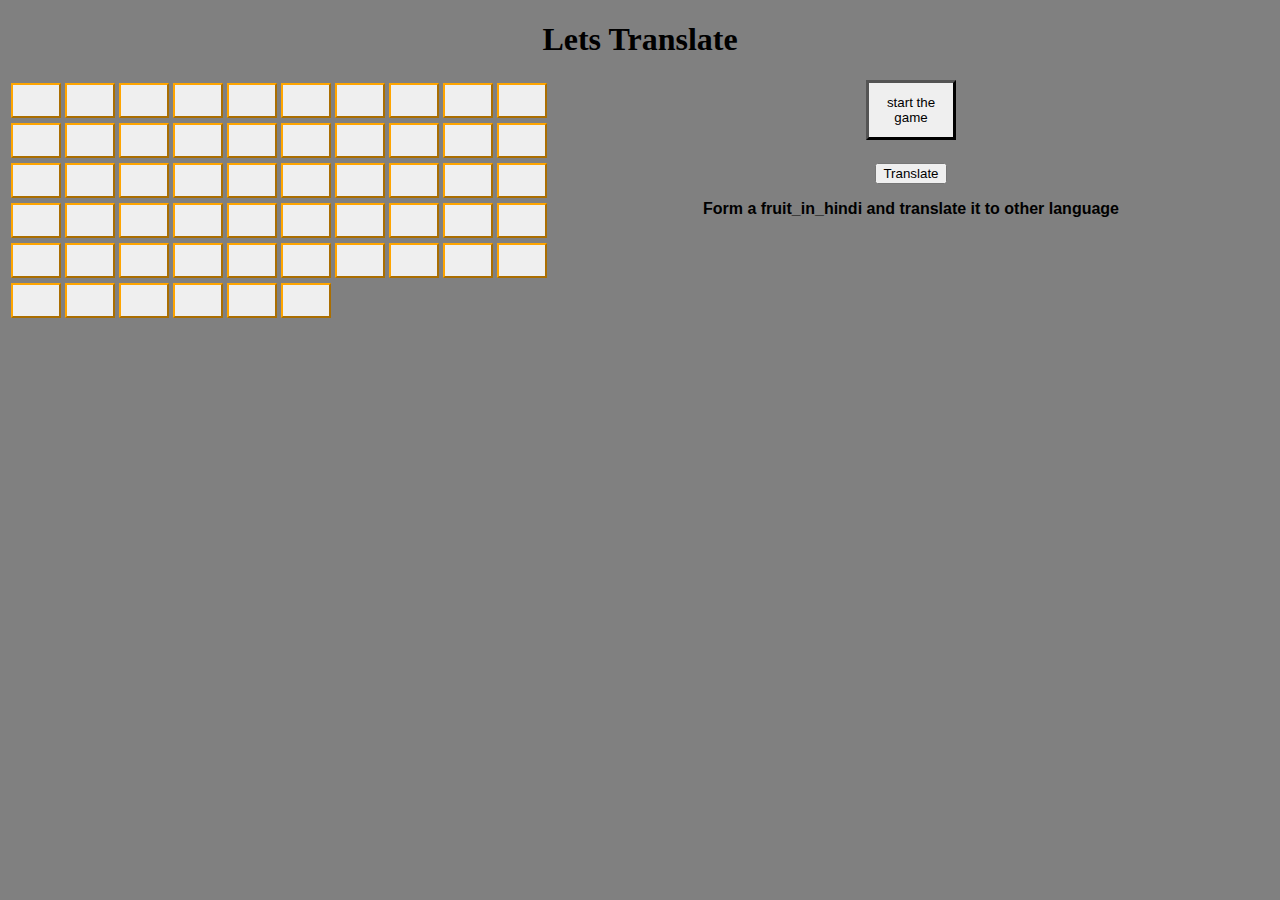
<file: game1.html>
<!DOCTYPE HTML>
<html>
<head>
    <meta charset="UTF-8">
	<title>Shuffle</title>
	<link rel="stylesheet" type="text/css" href="game1.css">
</head>

<body style="background-color:grey;">
<div class="Language Select">
	<center>
		</select>
	</center>
</div>
	<div class="Main">
	<h1 style="text-align:center;">Lets Translate</h1>
	<table id="tbl" align="left" div="Table">
	<tr>
		<td><button class = "Style1" type="button" onclick="getdata(1,1)" id="11"></td>
		<td><button class = "Style1" type="button" onclick="getdata(1,2)" id="12"></td>
		<td><button class = "Style1" type="button" onclick="getdata(1,3)"id="13"></td>
		<td><button class = "Style1" type="button" onclick="getdata(1,4)" id="14"></td>
		<td><button class = "Style1" type="button" onclick="getdata(1,5)" id="15"></td>
		<td><button class = "Style1" type="button" onclick="getdata(1,6)" id="21"></td>
		<td><button class = "Style1" type="button" onclick="getdata(1,7)" id="22"></td>
		<td><button class = "Style1" type="button" onclick="getdata(1,8)" id="23"></td>
		<td><button class = "Style1" type="button" onclick="getdata(1,9)" id="24"></td>
		<td><button class = "Style1" type="button" onclick="getdata(1,10)" id="25"></td>
	</tr>
	<tr>
		<td><button class = "Style1" type="button" onclick="getdata(2,1)" id="31"></td>
		<td><button class = "Style1" type="button" onclick="getdata(2,2)" id="32"></td>
		<td><button class = "Style1" type="button" onclick="getdata(2,3)" id="33"></td>
		<td><button class = "Style1" type="button" onclick="getdata(2,4)" id="34"></td>
		<td><button class = "Style1" type="button" onclick="getdata(2,5)" id="35"></td>
		<td><button class = "Style1" type="button" onclick="getdata(2,6)" id="41"></td>
		<td><button class = "Style1" type="button" onclick="getdata(2,7)" id="42"></td>
		<td><button class = "Style1" type="button" onclick="getdata(2,8)" id="43"></td>
		<td><button class = "Style1" type="button" onclick="getdata(2,9)" id="44"></td>
		<td><button class = "Style1" type="button" onclick="getdata(2,10)" id="45"></td>
	</tr>
	<tr>
		<td><button class = "Style1" type="button" onclick="getdata(3,1)" id="51"></td>
		<td><button class = "Style1" type="button" onclick="getdata(3,2)" id="52"></td>
		<td><button class = "Style1" type="button" onclick="getdata(3,3)" id="53"></td>
		<td><button class = "Style1" type="button" onclick="getdata(3,4)" id="54"></td>
		<td><button class = "Style1" type="button" onclick="getdata(3,5)" id="55"></td>
		<td><button class = "Style1" type="button" onclick="getdata(3,6)" id="61"></td>
		<td><button class = "Style1" type="button" onclick="getdata(3,7)" id="62"></td>
		<td><button class = "Style1" type="button" onclick="getdata(3,8)" id="63"></td>
		<td><button class = "Style1" type="button" onclick="getdata(3,9)" id="64"></td>
		<td><button class = "Style1" type="button" onclick="getdata(3,10)" id="65"></td>
	</tr>
	<tr>
		<td><button class = "Style1" type="button" onclick="getdata(4,1)" id="71"></td>
		<td><button class = "Style1" type="button" onclick="getdata(4,2)" id="72"></td>
		<td><button class = "Style1" type="button" onclick="getdata(4,3)" id="73"></td>
		<td><button class = "Style1" type="button" onclick="getdata(4,4)" id="74"></td>
		<td><button class = "Style1" type="button" onclick="getdata(4,5)" id="75"></td>
		<td><button class = "Style1" type="button" onclick="getdata(4,6)" id="81"></td>
		<td><button class = "Style1" type="button" onclick="getdata(4,7)" id="82"></td>
		<td><button class = "Style1" type="button" onclick="getdata(4,8)" id="83"></td>
		<td><button class = "Style1" type="button" onclick="getdata(4,9)" id="84"></td>
		<td><button class = "Style1" type="button" onclick="getdata(4,10)" id="85"></td>
	</tr>
	<tr>
		<td><button class = "Style1" type="button" onclick="getdata(5,1)" id="91"></td>
		<td><button class = "Style1" type="button" onclick="getdata(5,2)" id="92"></td>
		<td><button class = "Style1" type="button" onclick="getdata(5,3)" id="93"></td>
		<td><button class = "Style1" type="button" onclick="getdata(5,4)" id="94"></td>
		<td><button class = "Style1" type="button" onclick="getdata(5,5)" id="95"></td>
		<td><button class = "Style1" type="button" onclick="getdata(5,6)" id="101"></td>
		<td><button class = "Style1" type="button" onclick="getdata(5,7)" id="102"></td>
		<td><button class = "Style1" type="button" onclick="getdata(5,8)" id="103"></td>
		<td><button class = "Style1" type="button" onclick="getdata(5,9)" id="104"></td>
		<td><button class = "Style1" type="button" onclick="getdata(5,10)" id="105"></td>
	</tr>
	<tr>
		<td><button class = "Style1" type="button" onclick="getdata(6,1)" id="111"></td>
		<td><button class = "Style1" type="button" onclick="getdata(6,2)" id="112"></td>
		<td><button class = "Style1" type="button" onclick="getdata(6,3)" id="113"></td>
		<td><button class = "Style1" type="button" onclick="getdata(6,4)" id="114"></td>
		<td><button class = "Style1" type="button" onclick="getdata(6,5)" id="115"></td>
		<td><button class = "Style1" type="button" onclick="getdata(6,6)" id="121"></td>
	</tr>
	</table>
	<center><button class = "Style" type="button" onclick="restart()">start the game</button></center>
	<p id="Selectedletter" style="text-align:center;font-weight:bolder;font-size:23px;"></p>
	<center><button class = "Style2" type="button" onclick="Check()" id="Submit">Translate</button></center>
	<p align="center" class="Para" id="Score" style="text-align:center;font-weight:bolder;"></p>
	</div>
</body>

<script type="text/javascript" src="game1.js"></script>
</script>
</html>
</file>
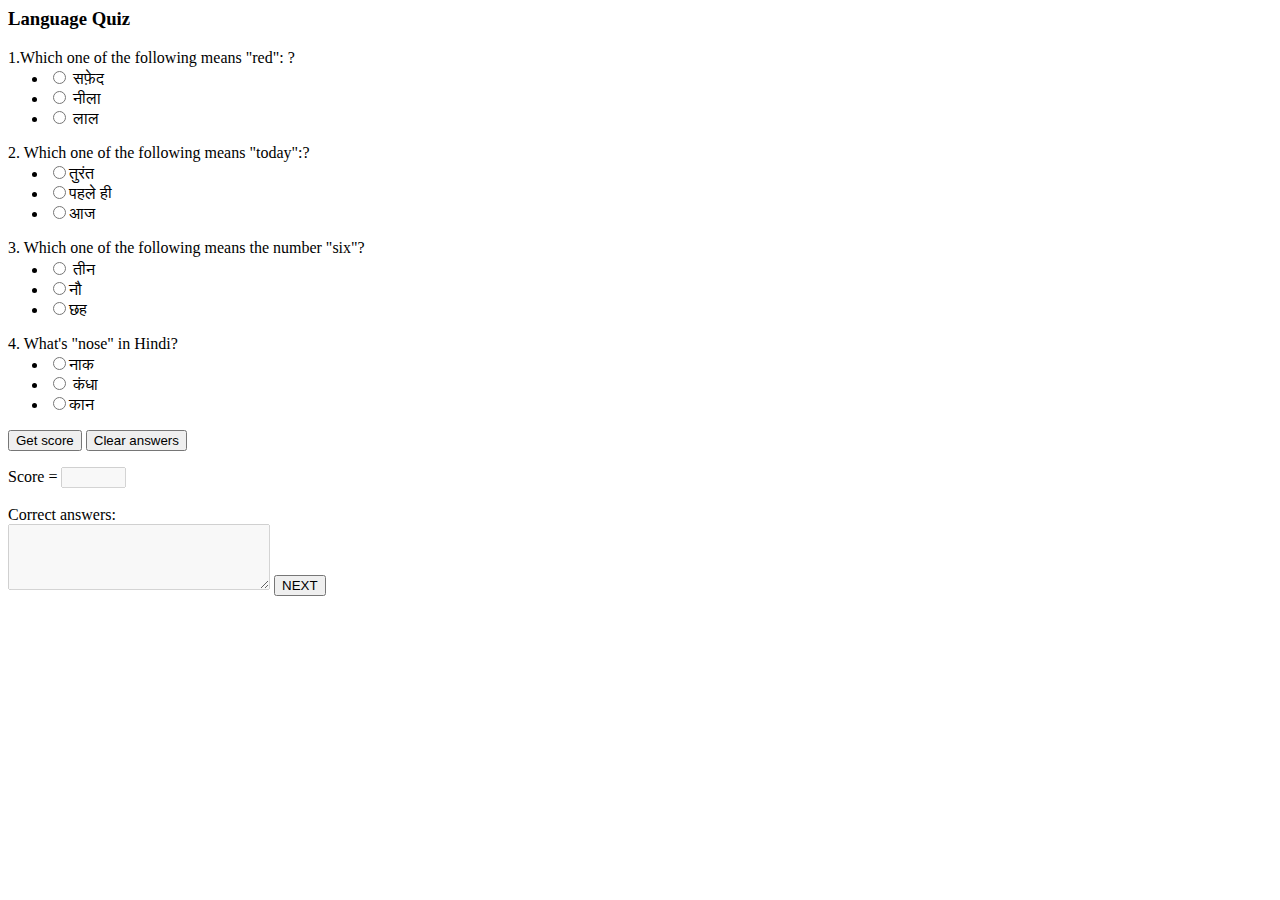
<file: games/game4/hindi/hindi.html>
<DOCTYPE html>
<html>
<HEAD>
<meta charset="UTF-8">
<style type="text/css">
</style>
<script language="JavaScript">
<!-- Begin
// Insert number of questions
var numQues = 4;
// Insert number of choices in each question
var numChoi = 3;
// Insert number of questions displayed in answer area
var answers = new Array(4);
// Insert answers to questions
answers[0] = "लाल";
answers[1] = "आज";
answers[2] = "छह";
answers[3] = "नाक ";
// Do not change anything below here ...
function getScore(form) {
var score = 0;
var currElt;
var currSelection;
for (i=0; i<numQues; i++) {
currElt = i*numChoi;
for (j=0; j<numChoi; j++) {
currSelection = form.elements[currElt + j];
if (currSelection.checked) {
if (currSelection.value == answers[i]) {
score++;
break;
}
}
}
}
score = Math.round(score/numQues*100);
form.percentage.value = score + "%";
var correctAnswers = "";
for (i=1; i<=numQues; i++) {
correctAnswers += i + ". " + answers[i-1] + "\r\n";
}
form.solutions.value = correctAnswers;
}
// End -->
</script>
</HEAD>
<!-- STEP TWO: Copy this code into the BODY of your HTML document -->
<BODY>
<h3>Language Quiz</h3>
<form name="quiz" method="post" action="hindi1.html">
1.Which one of the following means "red": ?
<ul style="margin-top: 1pt">
<li><input type="radio" name="q1" value="Colorful Style Symbols"> सफ़ेद </li>
<li><input type="radio" name="q1" value="Cascading Style Sheets"> नीला </li>
<li><input type="radio" name="q1" value="Computer Style Symbols"> लाल </li>
</ul>
2. Which one of the following means "today":?
<ul style="margin-top: 1pt">
<li><input type="radio" name="q2" value="Dramatic HTML">तुरंत </li>
<li><input type="radio" name="q2" value="Design HTML">पहले ही </li>
<li><input type="radio" name="q2" value="Dynamic HTML">आज</li>
</ul>
3. Which one of the following means the number "six"?
<ul style="margin-top: 1pt">
<li><input type="radio" name="q3" value="Microsoft"> तीन</li>
<li><input type="radio" name="q3" value="Netscape">नौ </li>
<li><input type="radio" name="q3" value="Sun Micro Systems">छह </li>
</ul>
4. What's "nose" in Hindi?
<ul style="margin-top: 1pt">
<li><input type="radio" name="q4" value="Cascading Gate Interaction">नाक </li>
<li><input type="radio" name="q4" value="Common GIF Interface"> कंधा </li>
<li><input type="radio" name="q4" value="Common Gateway Interface">कान </li>
</ul>
<input type="button" value="Get score" onClick="getScore(this.form)">
<input type="reset" value="Clear answers">
<p> Score = <strong><input class="bgclr" type="text" size="5" name="percentage" disabled></strong><br><br>
Correct answers:<br>
<textarea class="bgclr" name="solutions" wrap="virtual" rows="4" cols="30" disabled>
</textarea>
<input type="submit" value="NEXT">
</form>
</html>
</file>
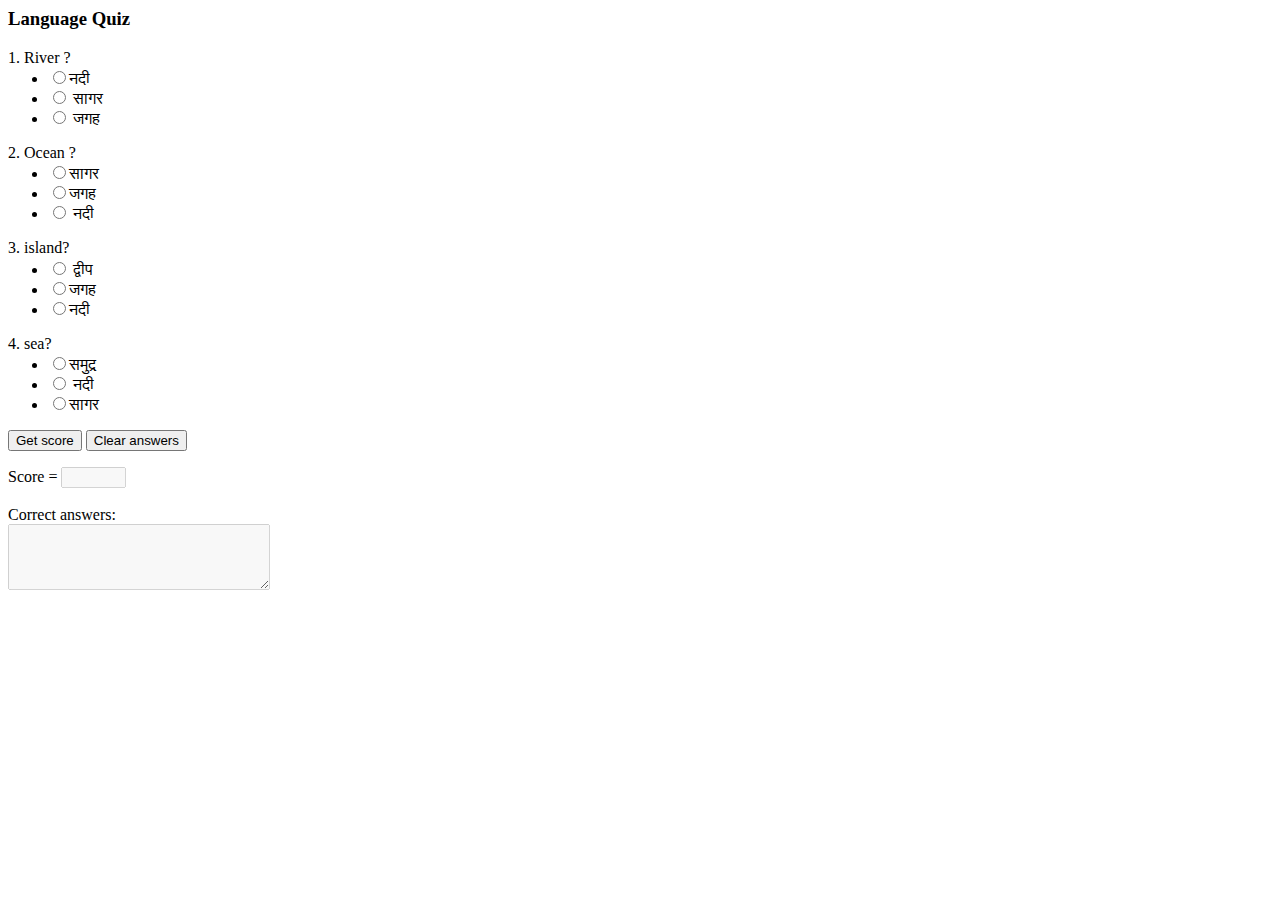
<file: games/game4/hindi/hindi1.html>
<DOCTYPE html>
<html>
<HEAD>
<meta charset="UTF-8">
<style type="text/css">
</style>
<script language="JavaScript">
<!-- Begin
// Insert number of questions
var numQues = 4;
// Insert number of choices in each question
var numChoi = 3;
// Insert number of questions displayed in answer area
var answers = new Array(4);
// Insert answers to questions
answers[0] = "नदी";
answers[1] = "सागर";
answers[2] = "द्वीप";
answers[3] = "समुद्र";
// Do not change anything below here ...
function getScore(form) {
var score = 0;
var currElt;
var currSelection;
for (i=0; i<numQues; i++) {
currElt = i*numChoi;
for (j=0; j<numChoi; j++) {
currSelection = form.elements[currElt + j];
if (currSelection.checked) {
if (currSelection.value == answers[i]) {
score++;
break;
}
}
}
}
score = Math.round(score/numQues*100);
form.percentage.value = score + "%";
var correctAnswers = "";
for (i=1; i<=numQues; i++) {
correctAnswers += i + ". " + answers[i-1] + "\r\n";
}
form.solutions.value = correctAnswers;
}
// End -->
</script>
</HEAD>
<!-- STEP TWO: Copy this code into the BODY of your HTML document -->
<BODY>
<h3>Language Quiz</h3>
<form name="quiz">
1. River ?
<ul style="margin-top: 1pt">
<li><input type="radio" name="q1" value="Colorful Style Symbols">नदी</li>
<li><input type="radio" name="q1" value="Cascading Style Sheets"> सागर</li>
<li><input type="radio" name="q1" value="Computer Style Symbols"> जगह</li>
</ul>
2. Ocean ?
<ul style="margin-top: 1pt">
<li><input type="radio" name="q2" value="Dramatic HTML">सागर</li>
<li><input type="radio" name="q2" value="Design HTML">जगह</li>
<li><input type="radio" name="q2" value="Dynamic HTML"> नदी</li>
</ul>
3. island?
<ul style="margin-top: 1pt">
<li><input type="radio" name="q3" value="Microsoft">
द्वीप</li>
<li><input type="radio" name="q3" value="Netscape">जगह</li>
<li><input type="radio" name="q3" value="Sun Micro Systems">नदी</li>
</ul>
4. sea?
<ul style="margin-top: 1pt">
<li><input type="radio" name="q4" value="Cascading Gate Interaction">समुद्र </li>
<li><input type="radio" name="q4" value="Common GIF Interface"> नदी</li>
<li><input type="radio" name="q4" value="Common Gateway Interface">सागर </li>
</ul>
<input type="button" value="Get score" onClick="getScore(this.form)">
<input type="reset" value="Clear answers">
<p> Score = <strong><input class="bgclr" type="text" size="5" name="percentage" disabled></strong><br><br>
Correct answers:<br>
<textarea class="bgclr" name="solutions" wrap="virtual" rows="4" cols="30" disabled>
</textarea>
</form>
</html>
</file>
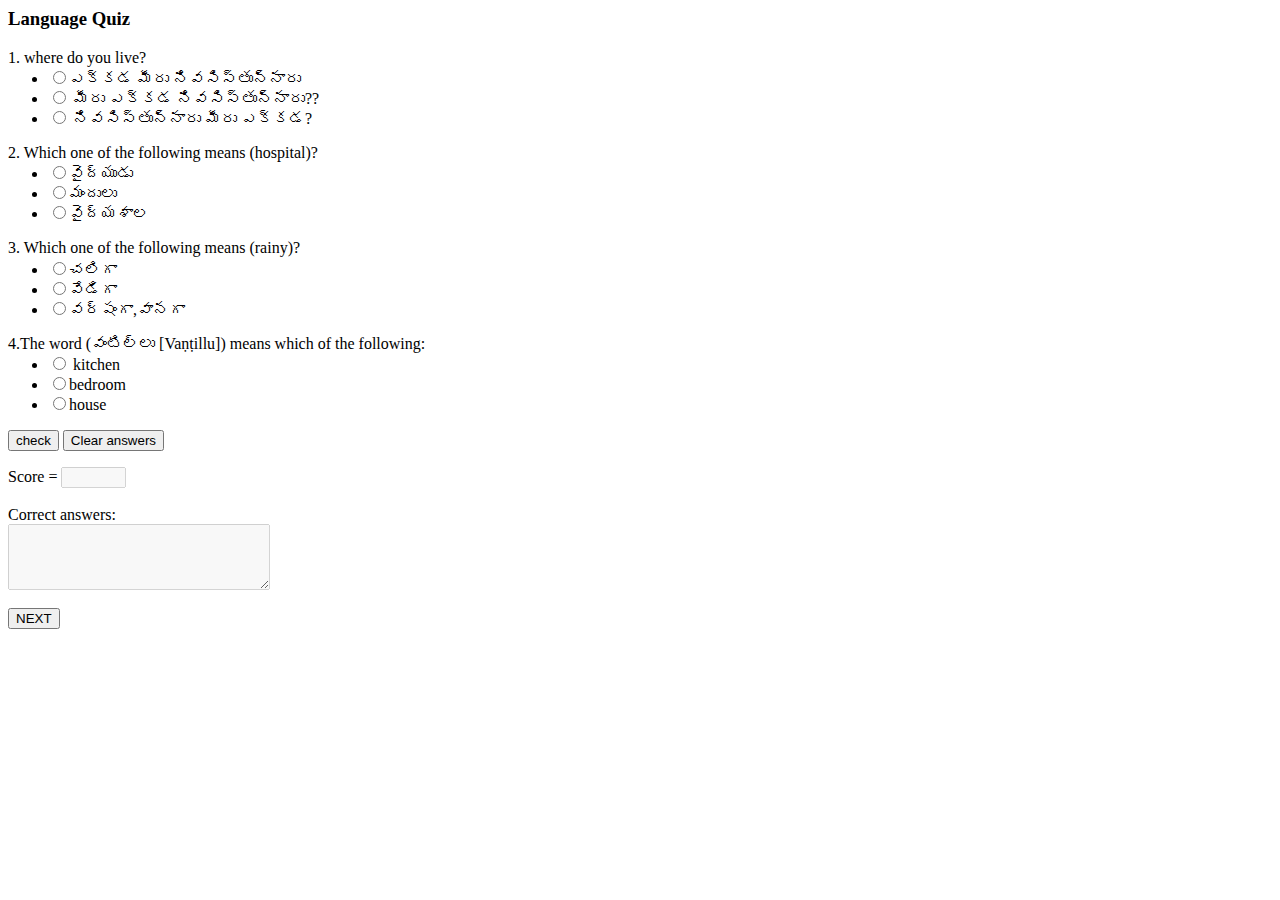
<file: games/game4/telugu/telugu.html>
<DOCTYPE html>
<html>
<HEAD>
<meta charset="UTF-8">
<style type="text/css">
</style>
<script language="JavaScript">
<!-- Begin
// Insert number of questions
var numQues = 4;
// Insert number of choices in each question
var numChoi = 3;
// Insert number of questions displayed in answer area
var answers = new Array(4);
// Insert answers to questions
answers[0] = "మీరు ఎక్కడ నివసిస్తున్నారు?";
answers[1] = "వైద్యశాల";
answers[2] = "వర్షంగా,వానగా";
answers[3] = "kitchen";
// Do not change anything below here ...
function getScore(form) {
var score = 0;
var currElt;
var currSelection;
for (i=0; i<numQues; i++) {
currElt = i*numChoi;
for (j=0; j<numChoi; j++) {
currSelection = form.elements[currElt + j];
if (currSelection.checked) {
if (currSelection.value == answers[i]) {
score++;
break;
}
}
}
}
score = Math.round(score/numQues*100);
form.percentage.value = score + "%";
var correctAnswers = "";
for (i=1; i<=numQues; i++) {
correctAnswers += i + ". " + answers[i-1] + "\r\n";
}
form.solutions.value = correctAnswers;
}
// End -->
</script>
</HEAD>
<body>
<h3>Language Quiz</h3>
<form name="quiz" method="post" action="telugu1.html">
1. where do you live?
<ul style="margin-top: 1pt">
<li><input type="radio" name="q1" value="Colorful Style Symbols">ఎక్కడ మీరు నివసిస్తున్నారు</li>
<li><input type="radio" name="q1" value="Cascading Style Sheets"> మీరు ఎక్కడ నివసిస్తున్నారు??</li>
<li><input type="radio" name="q1" value="Computer Style Symbols"> నివసిస్తున్నారు మీరు ఎక్కడ?</li>
</ul>
2. Which one of the following means (hospital)?
<ul style="margin-top: 1pt">
<li><input type="radio" name="q2" value="Dramatic HTML">వైద్యుడు</li>
<li><input type="radio" name="q2" value="Design HTML">మందులు</li>
<li><input type="radio" name="q2" value="Dynamic HTML">వైద్యశాల</li>
</ul>
3. Which one of the following means (rainy)?
<ul style="margin-top: 1pt">
<li><input type="radio" name="q3" value="Microsoft">చలిగా </li>
<li><input type="radio" name="q3" value="Netscape">వేడిగా</li>
<li><input type="radio" name="q3" value="Sun Micro Systems">వర్షంగా,వానగా</li>
</ul>
4.The word (వంటిల్లు [Vaṇṭillu]) means which of the following:
<ul style="margin-top: 1pt">
<li><input type="radio" name="q4" value="Cascading Gate Interaction"> kitchen</li>
<li><input type="radio" name="q4" value="Common GIF Interface">bedroom </li>
<li><input type="radio" name="q4" value="Common Gateway Interface">house </li>
</ul>
<input type="button" value="check" onClick="getScore(this.form)">
<input type="reset" value="Clear answers">
<p> Score = <strong><input class="bgclr" type="text" size="5" name="percentage" disabled></strong><br><br>
Correct answers:<br>
<textarea class="bgclr" name="solutions" wrap="virtual" rows="4" cols="30" disabled>
</textarea>
<br><br>
<input type="submit" value="NEXT">
</form>
</body>
</html>
</file>
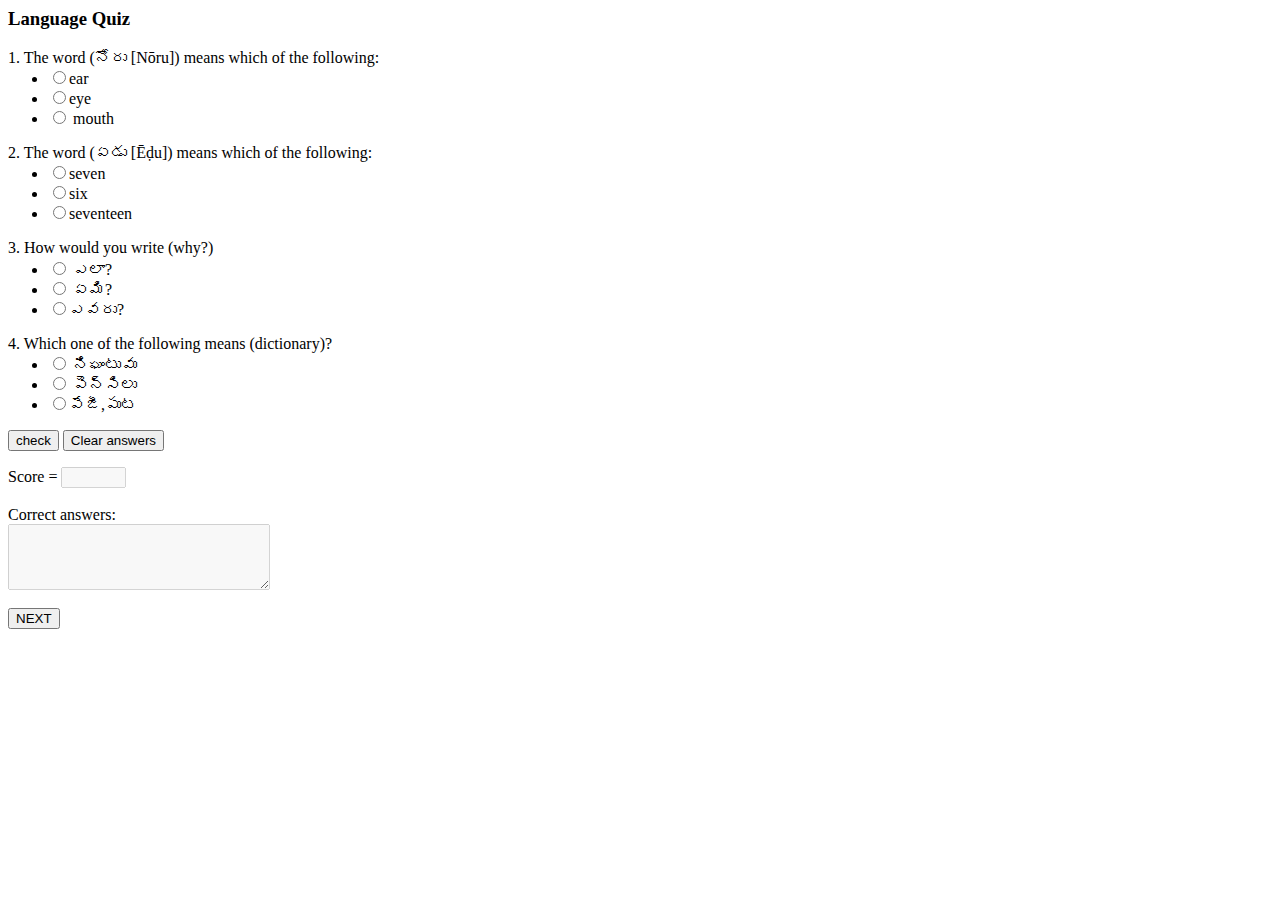
<file: games/game4/telugu/telugu1.html>
<DOCTYPE html>
<html>
<HEAD>
<meta charset="UTF-8">
<style type="text/css">
</style>
<script language="JavaScript">
<!-- Begin
// Insert number of questions
var numQues = 4;
// Insert number of choices in each question
var numChoi = 3;
// Insert number of questions displayed in answer area
var answers = new Array(4);
// Insert answers to questions
answers[0] = "mouth";
answers[1] = "seven";
answers[2] = "ఎలా?";
answers[3] = "నిఘంటువు";
// Do not change anything below here ...
function getScore(form) {
var score = 0;
var currElt;
var currSelection;
for (i=0; i<numQues; i++) {
currElt = i*numChoi;
for (j=0; j<numChoi; j++) {
currSelection = form.elements[currElt + j];
if (currSelection.checked) {
if (currSelection.value == answers[i]) {
score++;
break;
}
}
}
}
score = Math.round(score/numQues*100);
form.percentage.value = score + "%";
var correctAnswers = "";
for (i=1; i<=numQues; i++) {
correctAnswers += i + ". " + answers[i-1] + "\r\n";
}
form.solutions.value = correctAnswers;
}
// End -->
</script>
</HEAD>
<body>
<h3>Language Quiz</h3>
<form name="quiz" method="post" action="telugu2.html">
1. The word (నోరు [Nōru]) means which of the following:
<ul style="margin-top: 1pt">
<li><input type="radio" name="q1" value="Colorful Style Symbols">ear </li>
<li><input type="radio" name="q1" value="Cascading Style Sheets">eye</li>
<li><input type="radio" name="q1" value="Computer Style Symbols"> mouth</li>
</ul>
2. The word (ఏడు [Ēḍu]) means which of the following:
<ul style="margin-top: 1pt">
<li><input type="radio" name="q2" value="Dramatic HTML">seven</li>
<li><input type="radio" name="q2" value="Design HTML">six</li>
<li><input type="radio" name="q2" value="Dynamic HTML">seventeen</li>
</ul>
3. How would you write (why?)
<ul style="margin-top: 1pt">
<li><input type="radio" name="q3" value="Microsoft"> ఎలా? </li>
<li><input type="radio" name="q3" value="Netscape"> ఏమి? </li>
<li><input type="radio" name="q3" value="Sun Micro Systems">ఎవరు?</li>
</ul>
4. Which one of the following means (dictionary)?
<ul style="margin-top: 1pt">
<li><input type="radio" name="q4" value="Cascading Gate Interaction"> నిఘంటువు</li>
<li><input type="radio" name="q4" value="Common GIF Interface"> పెన్సిలు</li>
<li><input type="radio" name="q4" value="Common Gateway Interface">పేజీ,పుట</li>
</ul>
<input type="button" value="check" onClick="getScore(this.form)">
<input type="reset" value="Clear answers">
<p> Score = <strong><input class="bgclr" type="text" size="5" name="percentage" disabled></strong><br><br>
Correct answers:<br>
<textarea class="bgclr" name="solutions" wrap="virtual" rows="4" cols="30" disabled>
</textarea>
<br><br>
<input type="submit" value="NEXT">
</form>
</body>
</html>
</file>
<file: game1.css>
.Style1{
	top:1000px;
	width:50px;
	height:35px;
	border-color: orange;
	
		color: orange;
}
.Style{
	width:90px;
	height: 60px;
	border-color: black;
	border-width: 3px;
}
.Para{
	font-family: sans-serif;
	font-weight: bolder;
	color: black;
}
</file>
